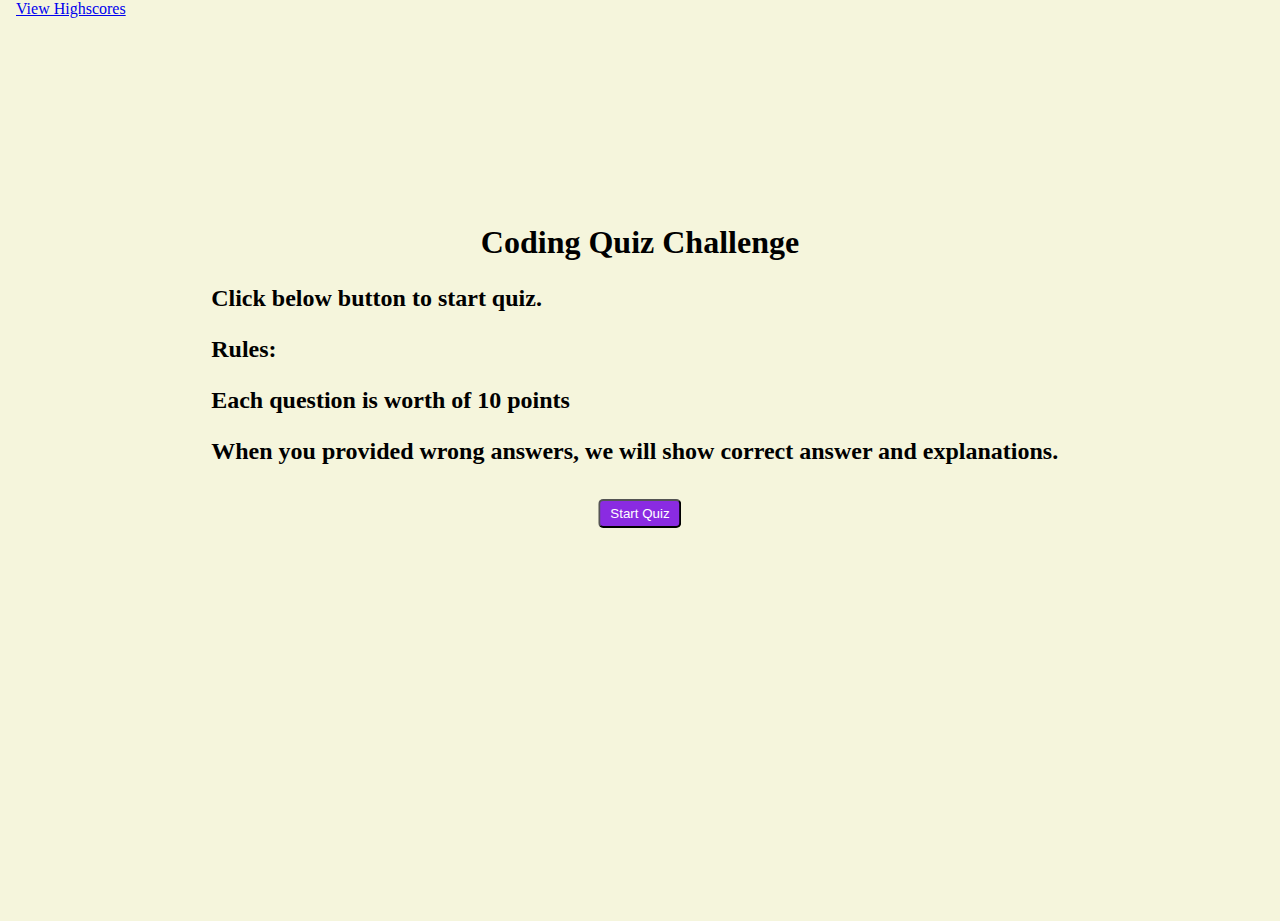
<file: index.html>
<!DOCTYPE html>
<html>

<head>
    <meta charset="UTF-8">
    <meta name="viewport" content="width=device-width, initial-scale=1.0">
    <meta http-equiv="X-UA-Compatible" content="ie=edge">
    <title>Code Quiz</title>
    <link rel="stylesheet" href="./assets/css/style.css">

</head>

<body>
    <div class="topleft">
        <a href="./highscores.html">View Highscores</a>
    </div>
    <div class="topright">
        <p id="timeleft"></p>
    </div>
    <div class="middle">
        <h1 id="title">Coding Quiz Challenge</h1>
        <div class="question-wrapper">
            <div class="question_area">
                <h2 id="question">
                    <!-- <pre>Click below button to start quiz.
Rules:
Each question is worth of 10 points
When you provided wrong answers, we will show correct answer and explanations.
                        
                    <pre> -->
                    <span>
                        <p>Click below button to start quiz.</p>
                    </span>
                    <span>
                        <p>Rules:</p>
                    </span>
                    <span>
                        <p>Each question is worth of 10 points</p>
                    </span>
                    <span>
                        <p>When you provided wrong answers, we will show correct answer and explanations.</p>
                    </span>
                </h2>

            </div>
            <div class="button_area">
                <div id="highscore_presubmission">
                    <label for="initials">Initials: </label>
                    <input type="text" id="initials" name="initials">
                    <button class="btn" id="btn_submit">Submit</button>
                </div>
                <button class="btn" id="btn_start">Start Quiz</button>

            </div>
            <div class="answers_area" id="answers">
            </div>
            <div class="result_area">
                <hr id="hrline">
                <p id="result"></p>
            </div>
        </div>
    </div>

    <script src="assets/js/script.js"></script>
</body>

</html>
</file>
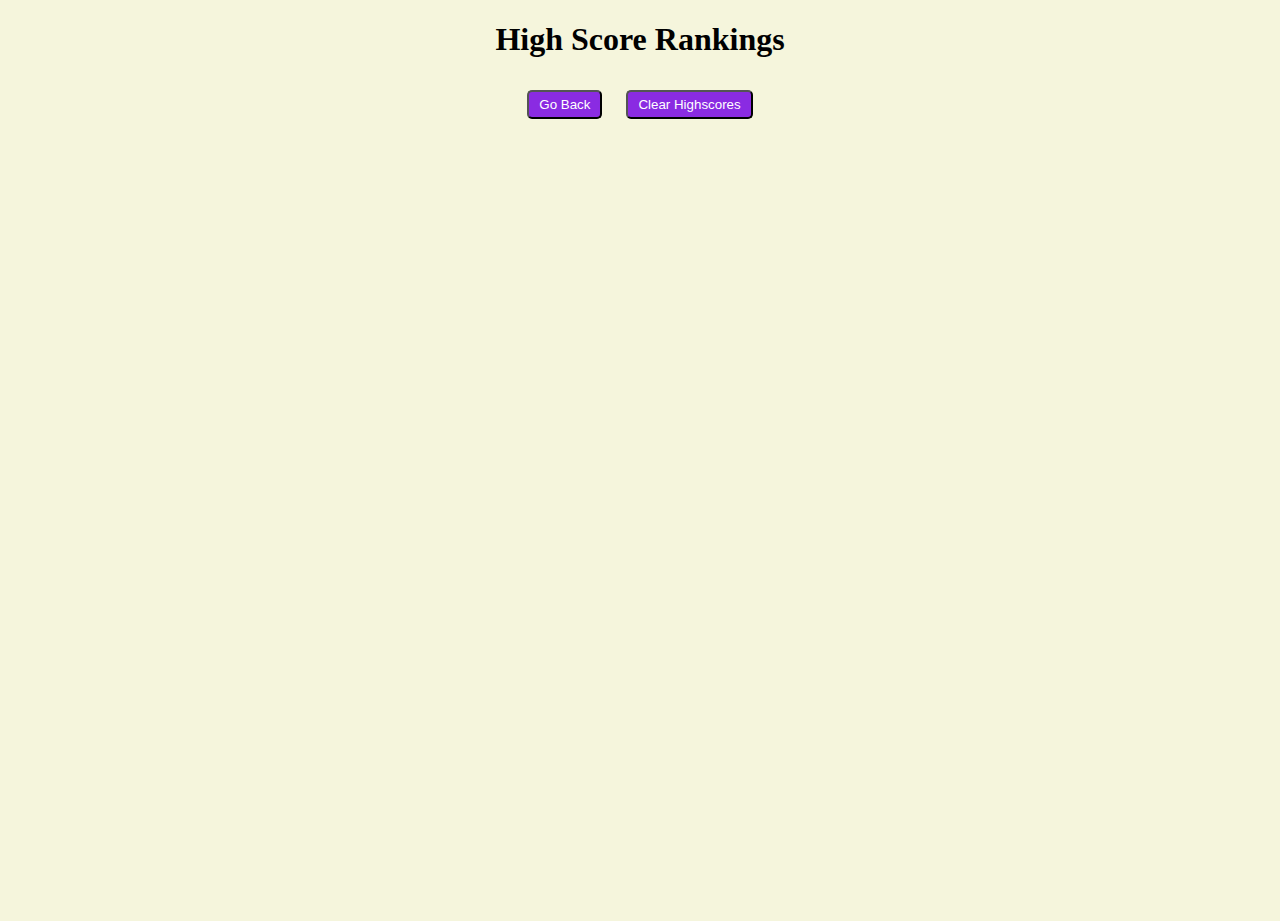
<file: highscores.html>
<!DOCTYPE html>
<html>

<head>
    <meta charset="UTF-8">
    <meta name="viewport" content="width=device-width, initial-scale=1.0">
    <meta http-equiv="X-UA-Compatible" content="ie=edge">
    <title>High Scores</title>
    <link rel="stylesheet" href="./assets/css/style.css">

</head>

<body>
 
        <h1>High Score Rankings</h1>
        <div class="rankings">
            <ul id="highscoreslist">
            </ul>
            <button class="btn" id="btn_goback">Go Back</button>
            <button class="btn" id="btn_clearscores">Clear Highscores</button>
        </div>

    <script src="assets/js/highscores.js"></script>
</body>


</html>
</file>
<file: assets/css/style.css>
body, html {
    height: 100vh;
    margin: 0;
    background-color: beige;
  }

  pre {
    font-size: 24px;
  }

  h1 {
    text-align: center;
  }
    
  .topleft {
    position: absolute;
    top: 0;
    left: 16px;
  }

  .topright {
    position: absolute;
    top: 0;
    right: 16px;
    margin: 0;
    line-height: 0%;
  }
      
  .middle {
    position: relative;
    top: 40%;
    left: 50%;
    width: 67%;
    transform: translate(-50%, -50%);
    text-align: start;
  }

  .rankings {
    text-align: center;
  }

  .button_area {
    text-align: center;
  }

  .answers_area {
    display: flex;
    flex-direction: column;
    flex-wrap: wrap;
    align-items: flex-start;
    
  } 

  .answer,#btn_start, #btn_submit, .btn {
    background-color:blueviolet;
    color:white;
    display: inline-block;
    padding: 5px 10px;
    margin: 10px ;
    border-radius: 5px;
       
  }

  .answer:hover {
    background-color: darkblue;
    font-weight:900;        
  }

  hr {
    margin: auto;
    width: 100%;
  }


  ul {
    display: flex;
    flex-wrap: wrap;
    flex-direction: column;
    align-items: center;
    list-style-type: none;
    margin: 0;
    padding: 0;
  }

  li {
    display: inline-block;
    padding: 10px 100px;
    margin: 10px;
    background-color: lightgray;
  }

  @media screen and (max-width: 768px) {
    .middle {
      top: 30%;
    }
    
    h1 {
      font-size: 24px;
      margin-bottom: 48px;
    }

    h2 {
      font-size: 12px;
    }

    p {
      font-size: 12px;
    }

    li {
      margin: 5px;
      font-size: 12px;
    }
  }
</file>
